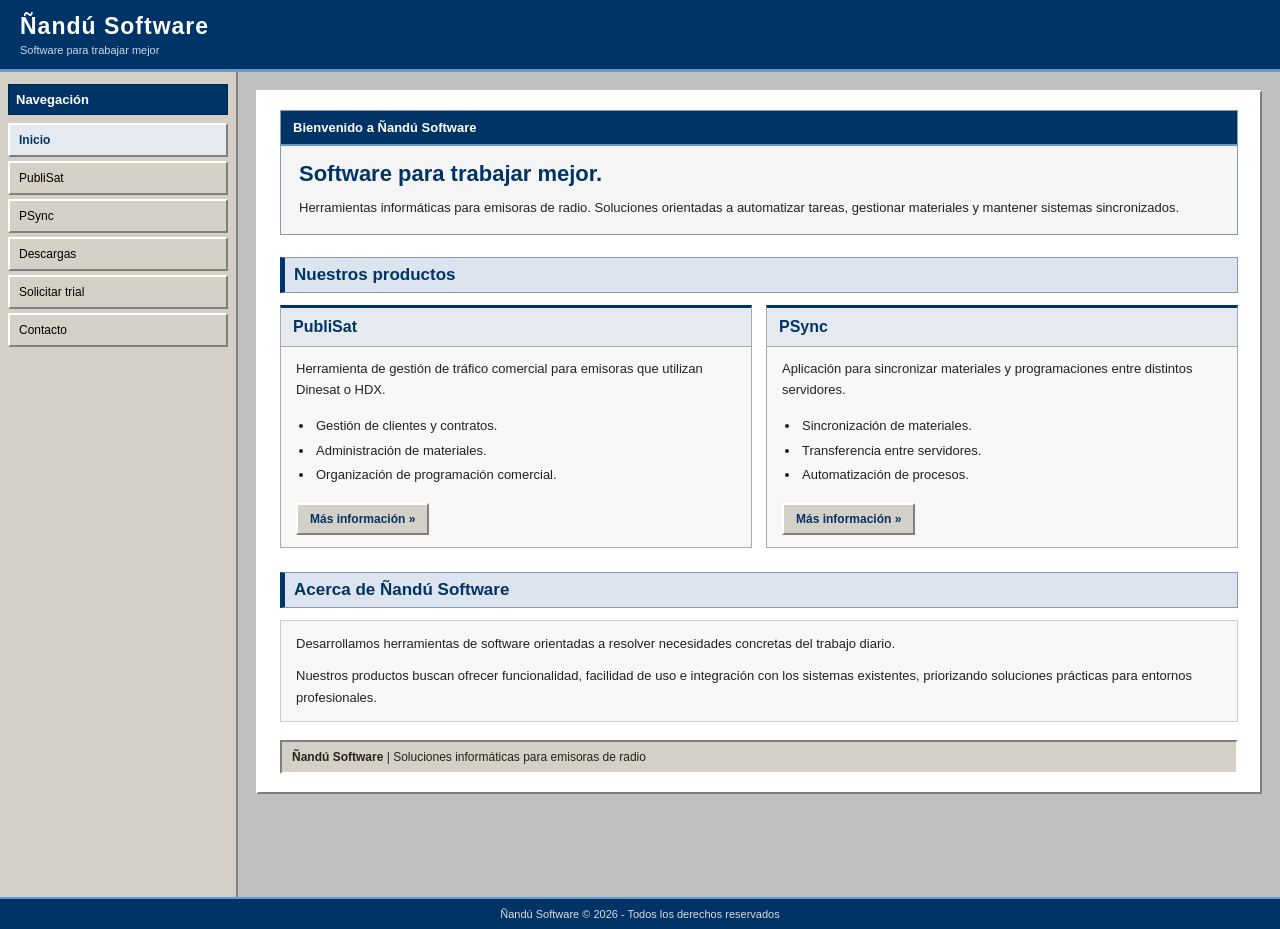
<file: index.html>
<!DOCTYPE html>
<html lang="es">
    <head>
        <meta charset="UTF-8">
        <title>Ñandú Software</title>
        <link rel="icon" type="image/png" href="images/x-icon.png">
        <script async src="https://pagead2.googlesyndication.com/pagead/js/adsbygoogle.js?client=ca-pub-2711270489585716" crossorigin="anonymous"></script>
        <link rel="stylesheet" href="style.css">
    </head>
    <body>
        <div class="header">
            Ñandú Software
            <small>Software para trabajar mejor</small>
        </div>

        <div class="layout">

            <div class="sidebar">
                <div class="nav">
                    <div class="nav-title">Navegación</div>
                    <a href="index.html" class="current">Inicio</a>
                    <a href="publisat.html">PubliSat</a>
                    <a href="psync.html">PSync</a>
                    <a href="descargas.html">Descargas</a>
                    <a href="trials.html">Solicitar trial</a>
                    <a href="contacto.html">Contacto</a>
                </div>
            </div>

            <div class="content">
                <div class="content-inner">

                    <div class="home-welcome">
                        <div class="home-welcome-title">
                            Bienvenido a Ñandú Software
                        </div>
                        <div class="home-welcome-body">
                            <h1>Software para trabajar mejor.</h1>
                            <p>
                                Herramientas informáticas para emisoras de radio.
                                Soluciones orientadas a automatizar tareas,
                                gestionar materiales y mantener sistemas sincronizados.
                            </p>
                        </div>
                    </div>

                    <h2>Nuestros productos</h2>

                    <div class="home-products">

                        <div class="home-product">
                            <div class="home-product-title">
                                <a href="publisat.html">PubliSat</a>
                            </div>
                            <div class="home-product-body">
                                <p>
                                    Herramienta de gestión de tráfico comercial
                                    para emisoras que utilizan Dinesat o HDX.
                                </p>
                                <ul>
                                    <li>Gestión de clientes y contratos.</li>
                                    <li>Administración de materiales.</li>
                                    <li>Organización de programación comercial.</li>
                                </ul>
                                <a class="home-product-link" href="publisat.html">
                                    Más información &raquo;
                                </a>
                            </div>
                        </div>

                        <div class="home-product">
                            <div class="home-product-title">
                                <a href="psync.html">PSync</a>
                            </div>
                            <div class="home-product-body">
                                <p>
                                    Aplicación para sincronizar materiales y
                                    programaciones entre distintos servidores.
                                </p>
                                <ul>
                                    <li>Sincronización de materiales.</li>
                                    <li>Transferencia entre servidores.</li>
                                    <li>Automatización de procesos.</li>
                                </ul>
                                <a class="home-product-link" href="psync.html">
                                    Más información &raquo;
                                </a>
                            </div>
                        </div>

                    </div>

                    <h2>Acerca de Ñandú Software</h2>

                    <div class="home-about">
                        <p>
                            Desarrollamos herramientas de software orientadas
                            a resolver necesidades concretas del trabajo diario.
                        </p>
                        <p>
                            Nuestros productos buscan ofrecer funcionalidad,
                            facilidad de uso e integración con los sistemas
                            existentes, priorizando soluciones prácticas
                            para entornos profesionales.
                        </p>
                    </div>

                    <div class="info-bar">
                        <strong>Ñandú Software</strong> | Soluciones informáticas para emisoras de radio
                    </div>

                </div>
            </div>

        </div>

        <div class="footer">
            Ñandú Software &copy; 2026 - Todos los derechos reservados
        </div>
    </body>
</html>
</file>
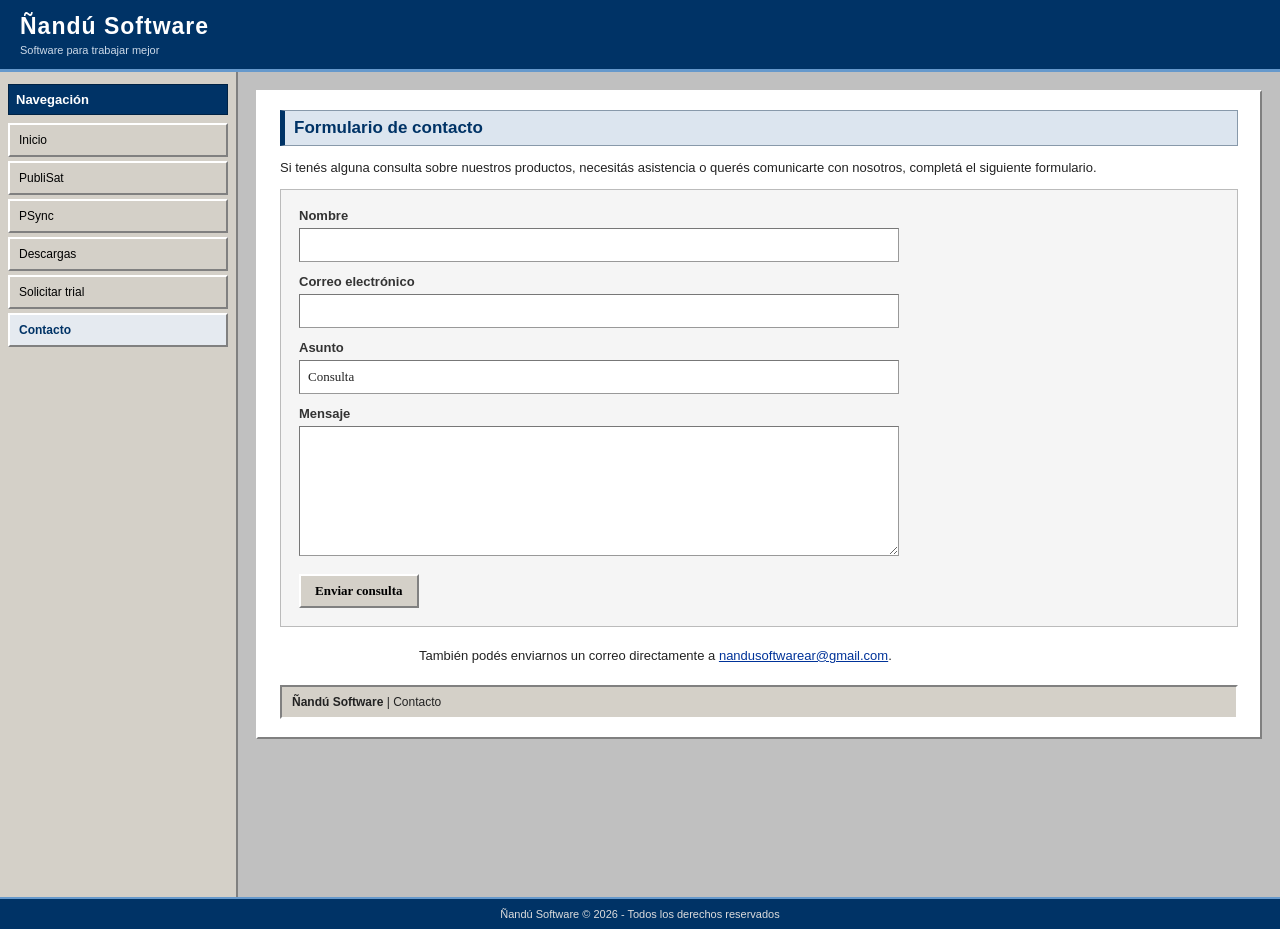
<file: contacto.html>
<!DOCTYPE html>
<html lang="es">
    <head>
        <meta charset="UTF-8">
        <title>Ñandú Software - Contacto</title>
        <link rel="icon" type="image/png" href="images/x-icon.png">
        <script async src="https://pagead2.googlesyndication.com/pagead/js/adsbygoogle.js?client=ca-pub-2711270489585716" crossorigin="anonymous"></script>
        <link rel="stylesheet" href="style.css">
    </head>
    <body>
        <div class="header">
            Ñandú Software
            <small>Software para trabajar mejor</small>
        </div>

        <div class="layout">

            <div class="sidebar">
                <div class="nav">
                    <div class="nav-title">Navegación</div>
                    <a href="index.html">Inicio</a>
                    <a href="publisat.html">PubliSat</a>
                    <a href="psync.html">PSync</a>
                    <a href="descargas.html">Descargas</a>
                    <a href="trials.html">Solicitar trial</a>
                    <a href="contacto.html" class="current">Contacto</a>
                </div>
            </div>

            <div class="content">
                <div class="content-inner">

                    <h2>Formulario de contacto</h2>

                    <p>
                        Si tenés alguna consulta sobre nuestros productos,
                        necesitás asistencia o querés comunicarte con nosotros,
                        completá el siguiente formulario.
                    </p>

                    <div class="form-panel">
                        <form id="contactForm" class="form-layout" action="https://splitforms.com/api/submit" method="POST">

                            <input type="hidden" name="access_key" value="4df68c48e7ea4b72b63e1c92464d5813">

                            <label for="sf-name">Nombre</label>
                            <input type="text" id="sf-name" name="name" maxlength="100" autocomplete="name" required>

                            <label for="sf-email">Correo electrónico</label>
                            <input type="email" id="sf-email" name="email" maxlength="254" autocomplete="email" required>

                            <label for="sf-subject">Asunto</label>
                            <input type="text" id="sf-subject" name="subject" value="Consulta" maxlength="150" required>

                            <label for="sf-message">Mensaje</label>
                            <textarea id="sf-message" name="message" rows="7" maxlength="5000" required></textarea>

                            <input type="checkbox" name="botcheck" style="display:none" tabindex="-1" autocomplete="off">

                            <div class="form-submit">
                                <button type="submit">Enviar consulta</button>
                            </div>

                            <div id="formStatus" role="status" aria-live="polite" class="form-status" style="display:none;"></div>

                        </form>
                    </div>

                    <p class="contact-alternative">
                        También podés enviarnos un correo directamente a
                        <a href="mailto:nandusoftwarear@gmail.com">nandusoftwarear@gmail.com</a>.
                    </p>

                    <div class="info-bar">
                        <strong>Ñandú Software</strong> | Contacto
                    </div>

                </div>
            </div>

        </div>

        <div class="footer">
            Ñandú Software &copy; 2026 - Todos los derechos reservados
        </div>

        <script src="https://splitforms.com/embed.js" async></script>
    </body>
</html>
</file>
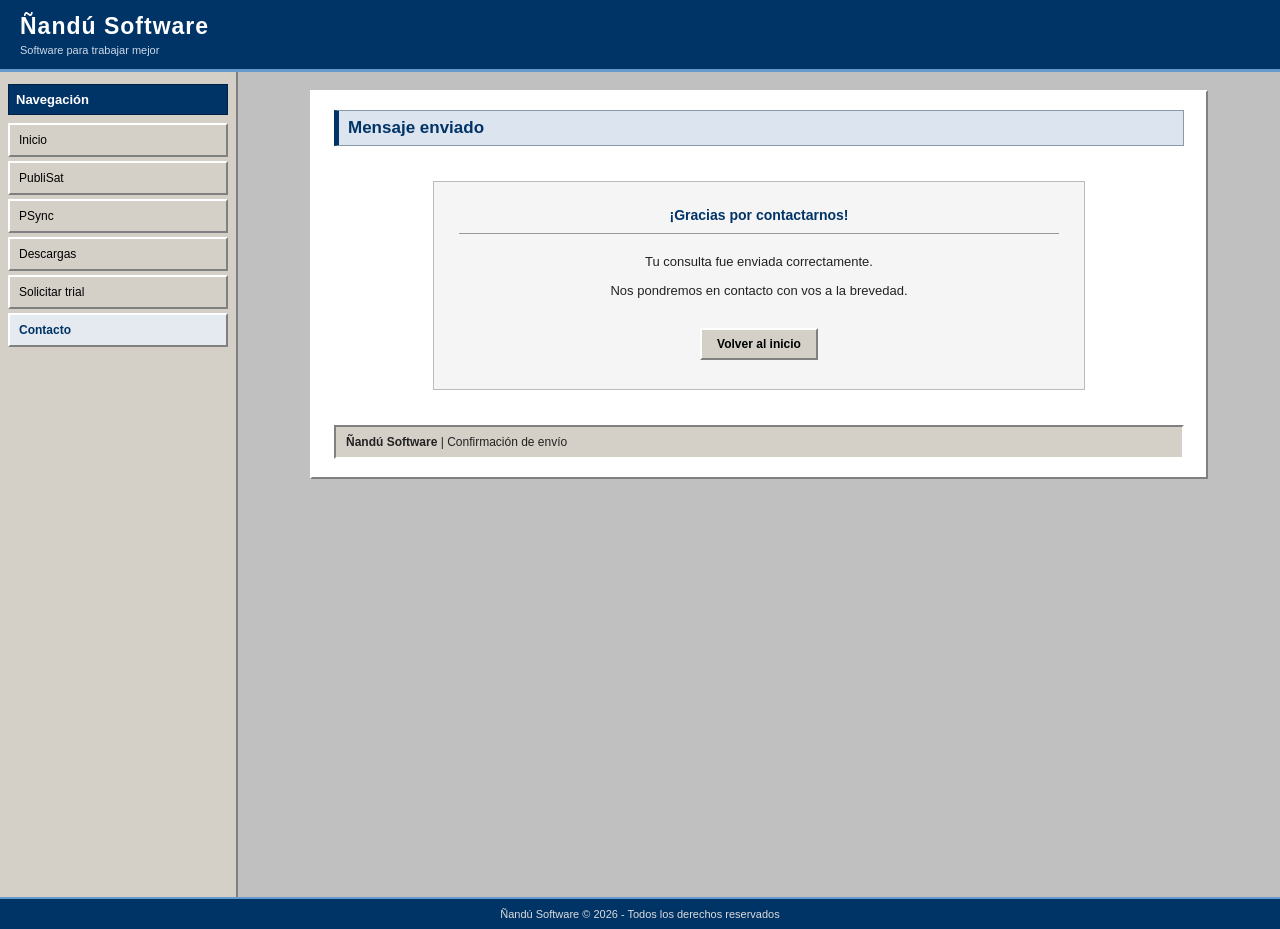
<file: correo-enviado.html>
<!DOCTYPE html>
<html lang="es">
	<head>
		<meta charset="UTF-8">
		<title>Ñandú Software - Confirmación de envío</title>
		<link rel="icon" type="image/png" href="images/x-icon.png">
		<script async src="https://pagead2.googlesyndication.com/pagead/js/adsbygoogle.js?client=ca-pub-2711270489585716" crossorigin="anonymous"></script>
		<link rel="stylesheet" href="style.css">
	</head>
	<body>
		<div class="header">
            Ñandú Software
            <small>Software para trabajar mejor</small>
        </div>

		<div class="layout">
		
			<div class="sidebar">
				<div class="nav">
					<div class="nav-title">Navegación</div>
					<a href="index.html">Inicio</a>
					<a href="publisat.html">PubliSat</a>
					<a href="psync.html">PSync</a>
					<a href="descargas.html">Descargas</a>
					<a href="trials.html">Solicitar trial</a>
					<a href="contacto.html" class="current">Contacto</a>
				</div>
			</div>

			<div class="content">
				<div class="content-inner confirmation-page">

					<h2>Mensaje enviado</h2>

					<div class="confirmation-panel">
						<h3>¡Gracias por contactarnos!</h3>
						<p>Tu consulta fue enviada correctamente.</p>
						<p>Nos pondremos en contacto con vos a la brevedad.</p>
						<a href="index.html" class="button">Volver al inicio</a>
					</div>

					<div class="info-bar">
						<strong>Ñandú Software</strong> | Confirmación de envío
					</div>

				</div>
			</div>
		</div>

		<div class="footer">
			Ñandú Software &copy; 2026 - Todos los derechos reservados
		</div>
	</body>
</html>
</file>
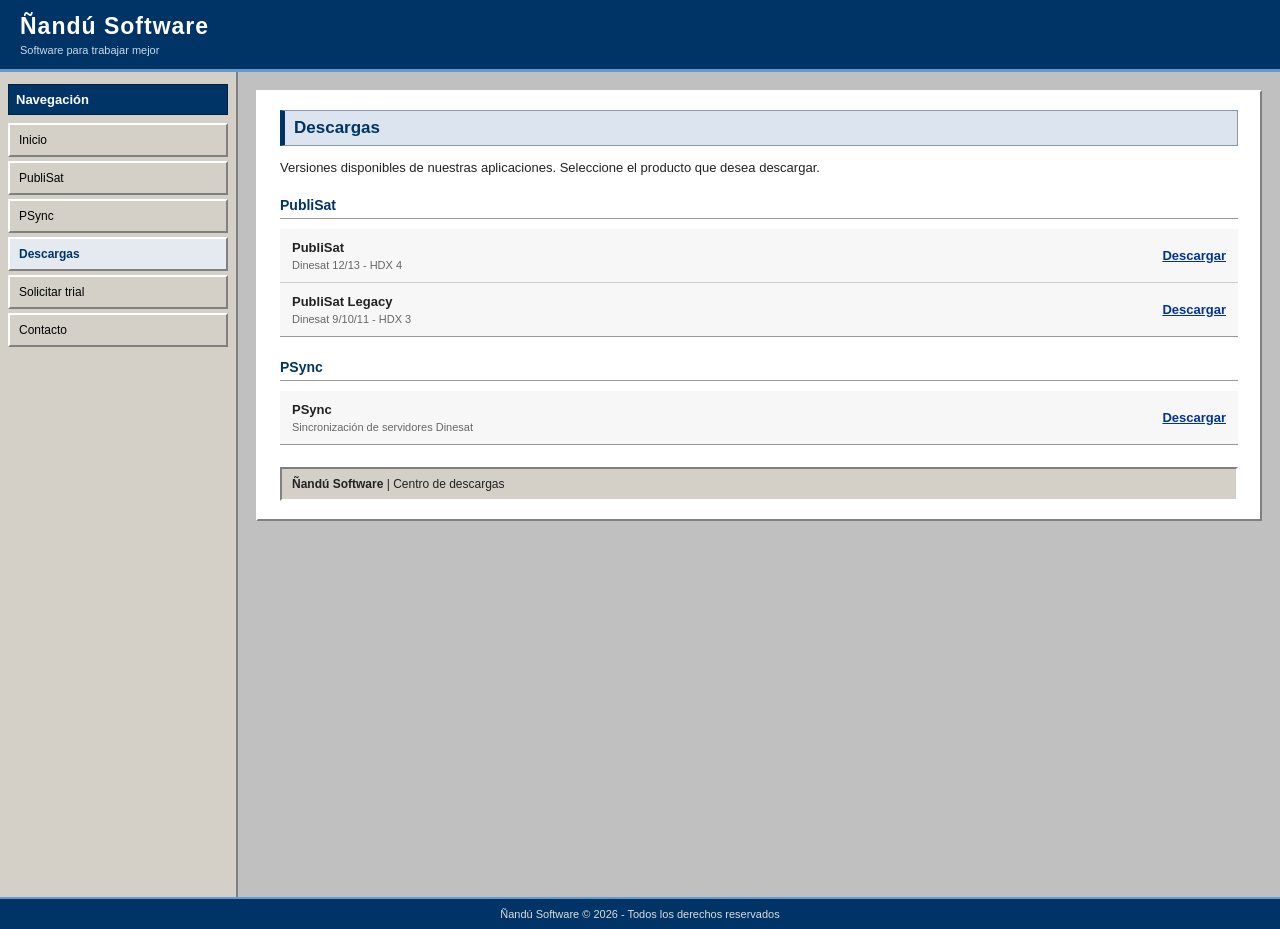
<file: descargas.html>
<!DOCTYPE html>
<html lang="es">
    <head>
        <meta charset="UTF-8">
        <title>Ñandú Software - Descargas</title>
        <link rel="icon" type="image/png" href="images/x-icon.png">
        <script async src="https://pagead2.googlesyndication.com/pagead/js/adsbygoogle.js?client=ca-pub-2711270489585716" crossorigin="anonymous"></script>
        <link rel="stylesheet" href="style.css">
    </head>
    <body>
        <div class="header">
            Ñandú Software
            <small>Software para trabajar mejor</small>
        </div>

        <div class="layout">
		
            <div class="sidebar">
                <div class="nav">
                    <div class="nav-title">Navegación</div>
                    <a href="index.html">Inicio</a>
                    <a href="publisat.html">PubliSat</a>
                    <a href="psync.html">PSync</a>
                    <a href="descargas.html" class="current">Descargas</a>
                    <a href="trials.html">Solicitar trial</a>
                    <a href="contacto.html">Contacto</a>
                </div>
            </div>

            <div class="content">
                <div class="content-inner">

                    <h2>Descargas</h2>

                    <p>
                        Versiones disponibles de nuestras aplicaciones.
                        Seleccione el producto que desea descargar.
                    </p>

                    <h3>PubliSat</h3>

                    <table class="download-table">
                        <tr>
                            <td>
                                <b>PubliSat</b>
                                <small>Dinesat 12/13 - HDX 4</small>
                            </td>
                            <td align="right">
                                <a href="https://drive.usercontent.google.com/u/0/uc?id=1W29FuHIfJi7k2pwB4o_5ht5ZCXnaJTvM&export=download" download>Descargar</a>
                            </td>
                        </tr>
                        <tr>
                            <td>
                                <b>PubliSat Legacy</b>
                                <small>Dinesat 9/10/11 - HDX 3</small>
                            </td>
                            <td align="right">
                                <a href="https://drive.usercontent.google.com/download?id=1pbN-LaMnqXBb4Qsfa4HdhbEUsEs2zwc0&export=download" download>Descargar</a>
                            </td>
                        </tr>
                    </table>

                    <h3>PSync</h3>

                    <table class="download-table">
                        <tr>
                            <td>
                                <b>PSync</b>
                                <small>Sincronización de servidores Dinesat</small>
                            </td>
                            <td align="right">
                                <a href="https://drive.usercontent.google.com/download?id=1AYb9CAQo9yslEhi7GAt9omqaVdEHlN7G&export=download" download>Descargar</a>
                            </td>
                        </tr>
                    </table>

                    <div class="info-bar">
                        <strong>Ñandú Software</strong> | Centro de descargas
                    </div>

                </div>
            </div>
        </div>

        <div class="footer">
            Ñandú Software &copy; 2026 - Todos los derechos reservados
        </div>
    </body>
</html>
</file>
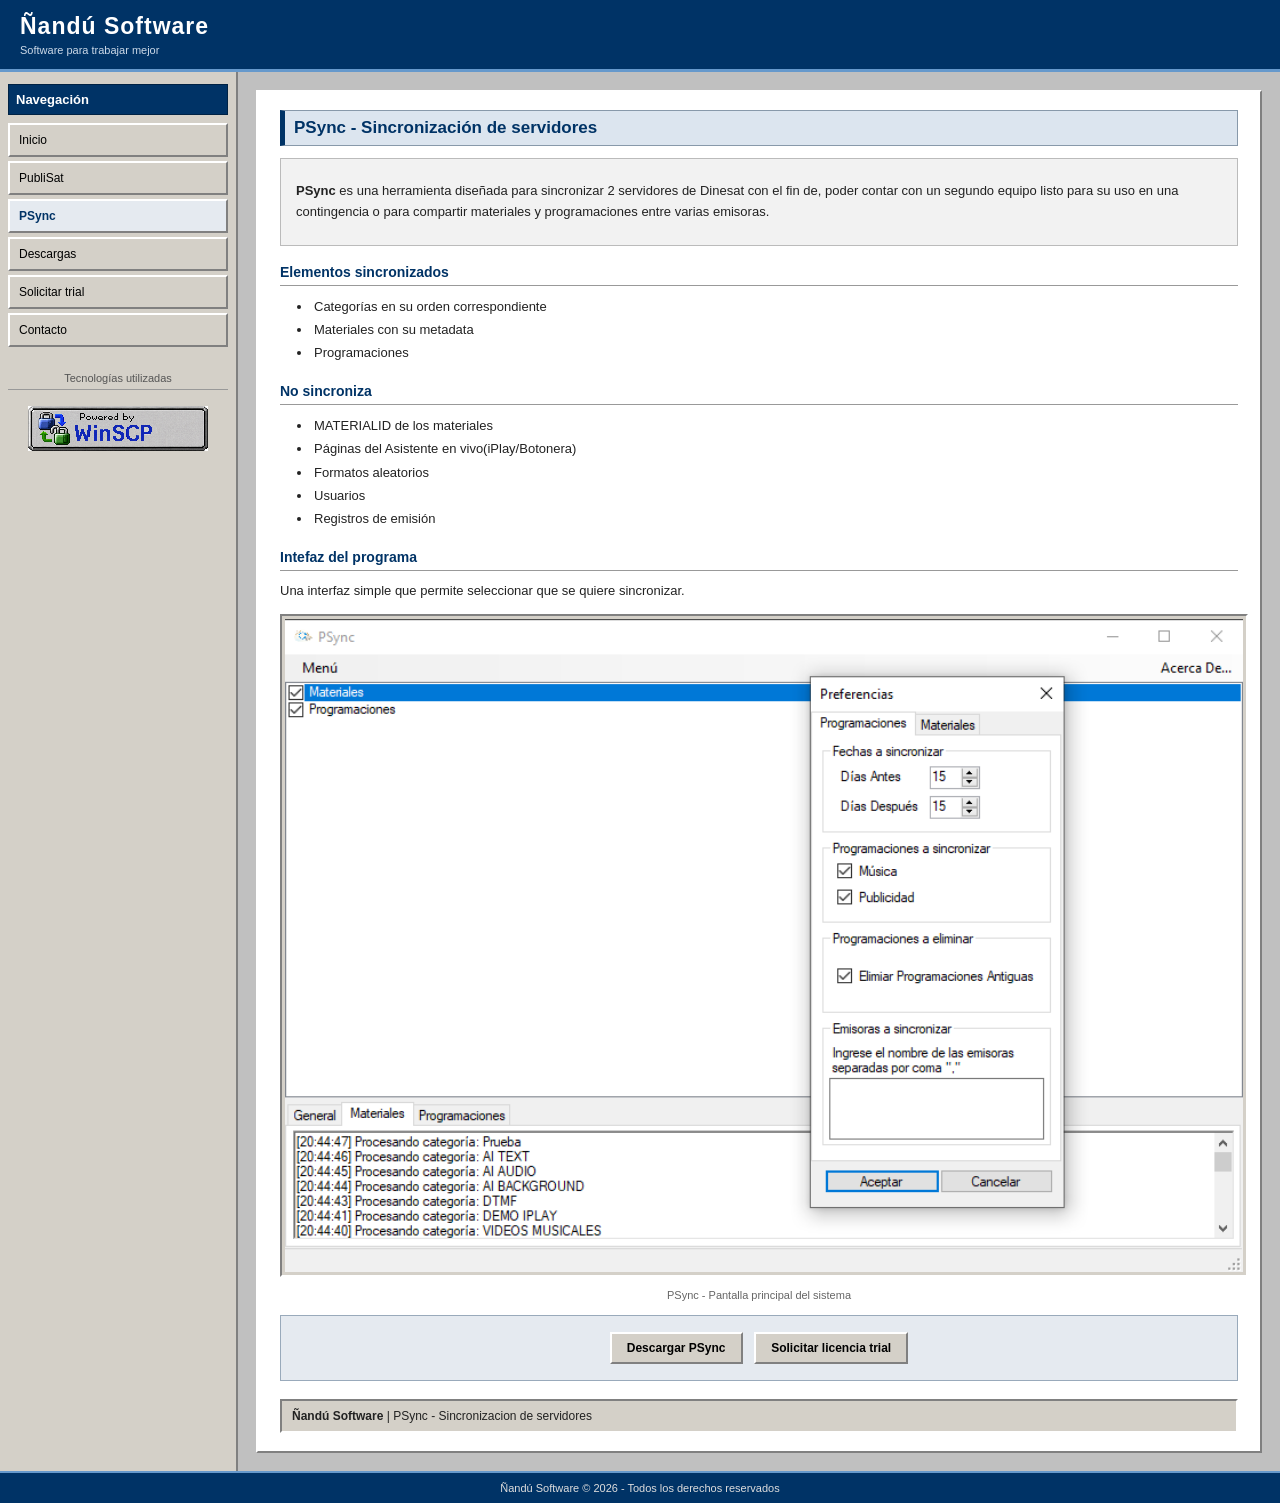
<file: psync.html>
<!DOCTYPE html>
<html lang="es">
    <head>
        <meta charset="UTF-8">
        <title>Ñandú Software - PSync</title>
        <link rel="icon" type="image/png" href="images/x-icon.png">
        <script async src="https://pagead2.googlesyndication.com/pagead/js/adsbygoogle.js?client=ca-pub-2711270489585716" crossorigin="anonymous"></script>
        <link rel="stylesheet" href="style.css">
    </head>
    <body>
	    <div class="header">
            Ñandú Software
            <small>Software para trabajar mejor</small>
        </div>
		
        <div class="layout">
		
			<div class="sidebar">
                <div class="nav">
					<div class="nav-title">Navegación</div>
                    <a href="index.html">Inicio</a>
                    <a href="publisat.html">PubliSat</a>
                    <a href="psync.html" class="current">PSync</a>
                    <a href="descargas.html">Descargas</a>
                    <a href="trials.html">Solicitar trial</a>
                    <a href="contacto.html">Contacto</a>
				</div>
					
                <div class="badges">
					<div class="badge-title">Tecnologías utilizadas</div>
                    <a class="badge-link" href="https://winscp.net/" target="_blank" rel="noopener noreferrer">
                        <img src="images/WebBadgesWinSCP.png" alt="Powered by WinSCP">
                    </a>
                </div>
					                
            </div>
			
            <div class="content">
                <div class="content-inner">
				
					<h2>PSync - Sincronización de servidores</h2>
				
					<div class="intro">
						<p>
							<b>PSync</b> es una herramienta diseñada para sincronizar 2
							servidores de Dinesat con el fin de, poder contar con un
							segundo equipo listo para su uso en una contingencia o
							para compartir materiales y programaciones entre varias
							emisoras.
						</p>
					</div>
                    <h3>Elementos sincronizados</h3>
                    <ul>
                        <li>Categorías en su orden correspondiente</li>
                        <li>Materiales con su metadata</li>
                        <li>Programaciones</li>
                    </ul>
                    <h3>No sincroniza</h3>
                    <ul>
                        <li>MATERIALID de los materiales</li>
                        <li>Páginas del Asistente en vivo(iPlay/Botonera)</li>
                        <li>Formatos aleatorios</li>
                        <li>Usuarios</li>
                        <li>Registros de emisión</li>
                    </ul>
                    <h3>Intefaz del programa</h3>
					<p>
                            Una interfaz simple que permite seleccionar que se quiere sincronizar.
                    </p>
                    <img src="images/PSyncUI.png" class="img-main" />
					<div class="image-caption">PSync - Pantalla principal del sistema</div>
					
                    <div class="action-box">
                        <a href="descargas.html" class="button">Descargar PSync</a>
                        <a href="trials.html" class="button">Solicitar licencia trial</a>
                    </div>

                    <div class="info-bar">
                        <strong>Ñandú Software</strong> | PSync - Sincronizacion de servidores
                    </div>
                </div>
            </div>
            
        </div>
		
		<div class="footer">
            Ñandú Software &copy; 2026 - Todos los derechos reservados
        </div>
		
    </body>
</html>
</file>
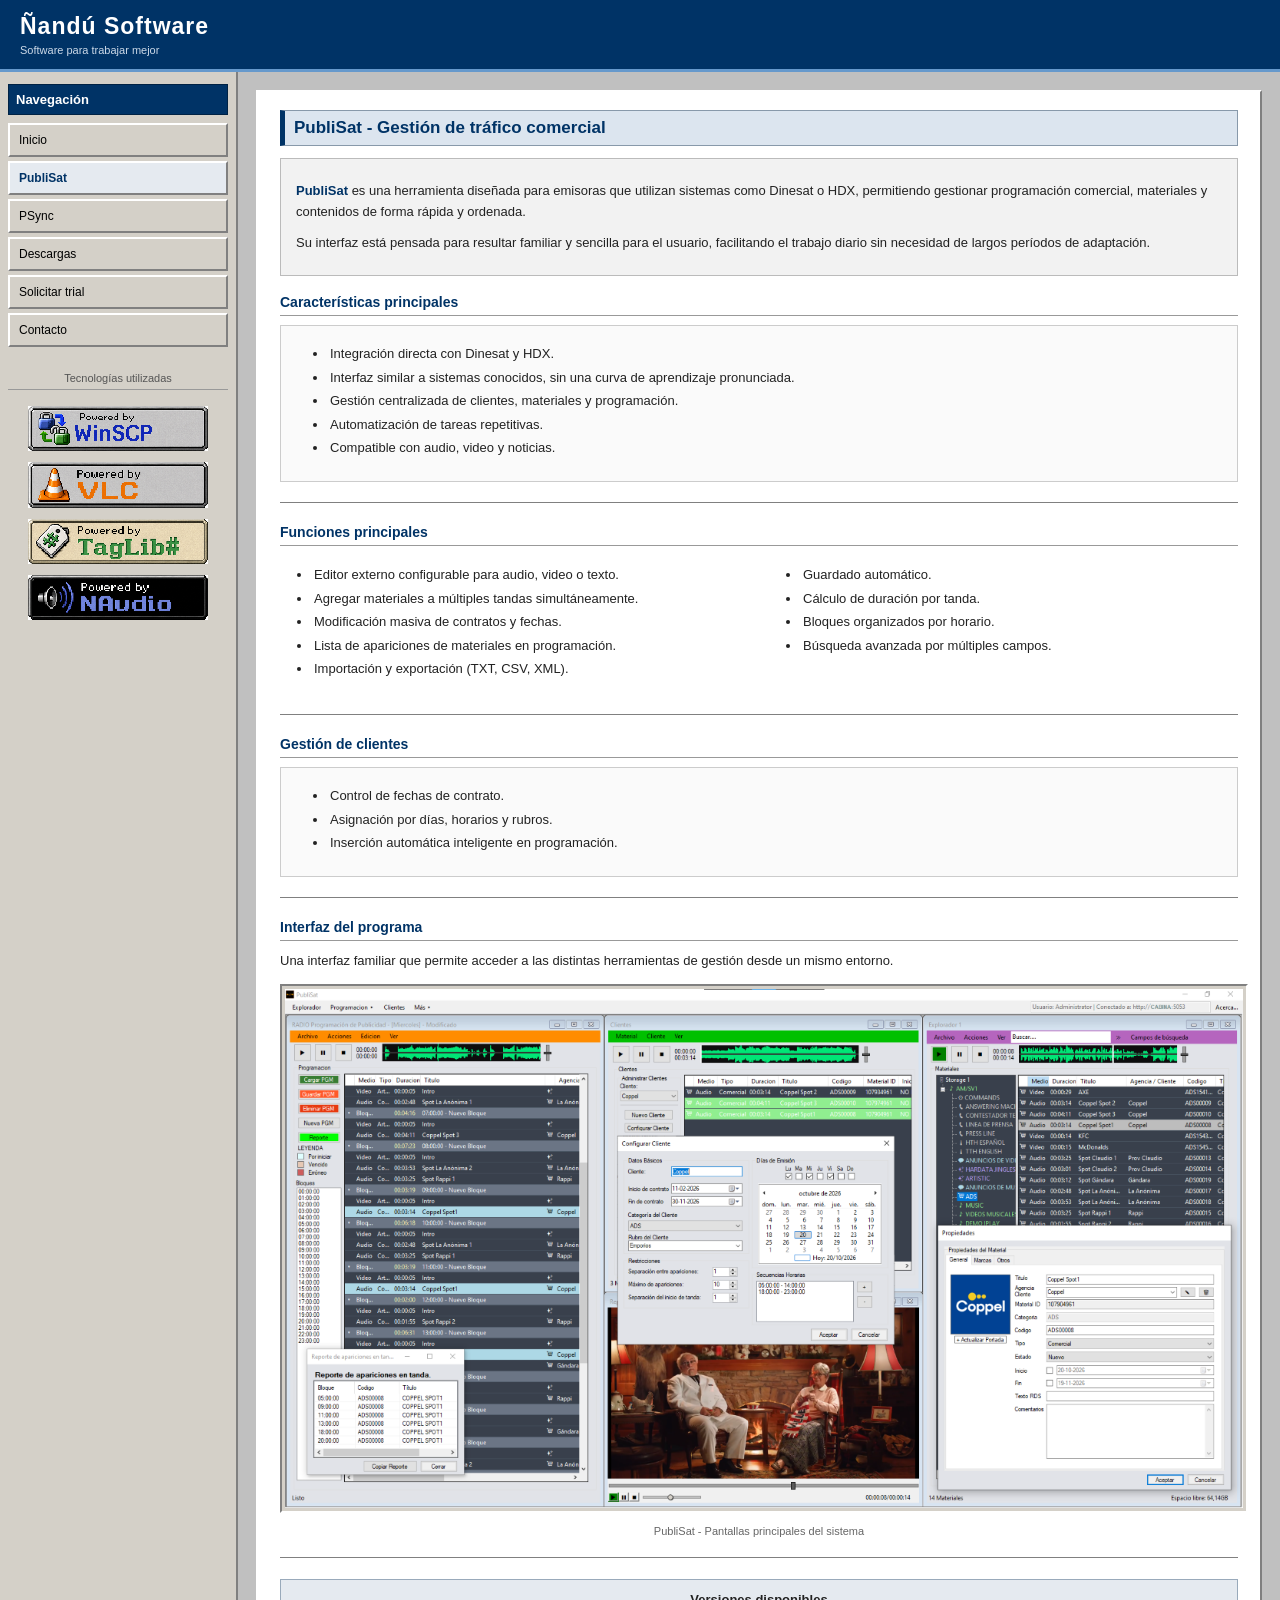
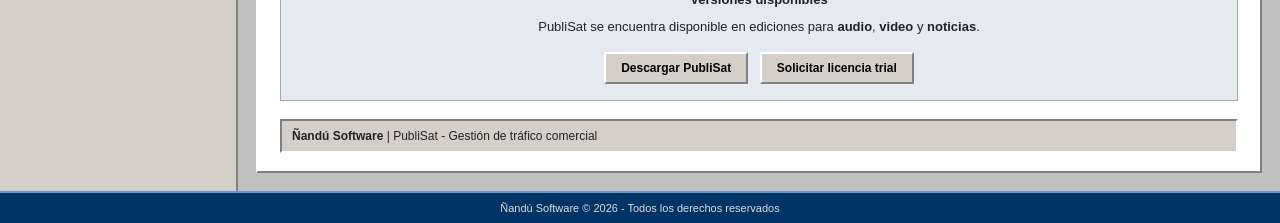
<file: publisat.html>
<!DOCTYPE html>
<html lang="es">
    <head>
        <meta charset="UTF-8">
        <title>Ñandú Software - PubliSat</title>
        <link rel="icon" type="image/png" href="images/x-icon.png">
        <script async src="https://pagead2.googlesyndication.com/pagead/js/adsbygoogle.js?client=ca-pub-2711270489585716" crossorigin="anonymous"></script>
        <link rel="stylesheet" href="style.css">
    </head>
    <body>
	    <div class="header">
            Ñandú Software
            <small>Software para trabajar mejor</small>
        </div>

        <div class="layout">
		
            <div class="sidebar">
                <div class="nav">
                    <div class="nav-title">Navegación</div>
                    <a href="index.html">Inicio</a>
                    <a href="publisat.html" class="current">PubliSat</a>
                    <a href="psync.html">PSync</a>
                    <a href="descargas.html">Descargas</a>
                    <a href="trials.html">Solicitar trial</a>
                    <a href="contacto.html">Contacto</a>
                </div>

                <div class="badges">
                    <div class="badge-title">Tecnologías utilizadas</div>
                    <a class="badge-link" href="https://winscp.net/" target="_blank" rel="noopener noreferrer">
                        <img src="images/WebBadgesWinSCP.png" alt="Powered by WinSCP">
                    </a>
                    <a class="badge-link" href="https://www.videolan.org/vlc/" target="_blank" rel="noopener noreferrer">
                        <img src="images/WebBadgeVLC.png" alt="Powered by VLC">
                    </a>
                    <a class="badge-link" href="https://github.com/mono/taglib-sharp" target="_blank" rel="noopener noreferrer">
                        <img src="images/WebBadgesTagLib.png" alt="Powered by TagLib#">
                    </a>
                    <a class="badge-link" href="https://github.com/naudio/NAudio" target="_blank" rel="noopener noreferrer">
                        <img src="images/WebBadgesNAudio.png" alt="Powered by NAudio">
                    </a>
                </div>
            </div>

            <div class="content">
                <div class="content-inner">

                    <h2>PubliSat - Gestión de tráfico comercial</h2>

                    <div class="intro">
                        <p>
                            <strong>PubliSat</strong> es una herramienta diseñada para emisoras que utilizan sistemas como Dinesat o HDX, permitiendo gestionar programación comercial, materiales y contenidos de forma rápida y ordenada.
                        </p>
                        <p>
                            Su interfaz está pensada para resultar familiar y sencilla para el usuario, facilitando el trabajo diario sin necesidad de largos períodos de adaptación.
                        </p>
                    </div>

                    <div class="section">
                        <h3>Características principales</h3>
                        <div class="feature-list">
                            <ul>
                                <li>Integración directa con Dinesat y HDX.</li>
                                <li>Interfaz similar a sistemas conocidos, sin una curva de aprendizaje pronunciada.</li>
                                <li>Gestión centralizada de clientes, materiales y programación.</li>
                                <li>Automatización de tareas repetitivas.</li>
                                <li>Compatible con audio, video y noticias.</li>
                            </ul>
                        </div>
                    </div>

                    <hr>

                    <div class="section">
                        <h3>Funciones principales</h3>
                        <div class="feature-columns">
                            <div class="feature-column">
                                <ul>
                                    <li>Editor externo configurable para audio, video o texto.</li>
                                    <li>Agregar materiales a múltiples tandas simultáneamente.</li>
                                    <li>Modificación masiva de contratos y fechas.</li>
                                    <li>Lista de apariciones de materiales en programación.</li>
                                    <li>Importación y exportación (TXT, CSV, XML).</li>
                                </ul>
                            </div>
                            <div class="feature-column">
                                <ul>
                                    <li>Guardado automático.</li>
                                    <li>Cálculo de duración por tanda.</li>
                                    <li>Bloques organizados por horario.</li>
                                    <li>Búsqueda avanzada por múltiples campos.</li>
                                </ul>
                            </div>
                        </div>
                    </div>

                    <hr>

                    <div class="section">
                        <h3>Gestión de clientes</h3>
                        <div class="feature-list">
                            <ul>
                                <li>Control de fechas de contrato.</li>
                                <li>Asignación por días, horarios y rubros.</li>
                                <li>Inserción automática inteligente en programación.</li>
                            </ul>
                        </div>
                    </div>

                    <hr>

                    <div class="section">
                        <h3>Interfaz del programa</h3>
                        <p>
                            Una interfaz familiar que permite acceder a las distintas herramientas de gestión desde un mismo entorno.
                        </p>
                        <img src="images/PublisatAllTabs.png" class="img-main" alt="Captura de las distintas secciones de PubliSat">
                        <div class="image-caption">PubliSat - Pantallas principales del sistema</div>
                    </div>

                    <hr>

                    <div class="action-box">
                        <strong>Versiones disponibles</strong>
                        <p>PubliSat se encuentra disponible en ediciones para <strong>audio</strong>, <strong>video</strong> y <strong>noticias</strong>.</p>
                        <a href="descargas.html" class="button">Descargar PubliSat</a>
                        <a href="trials.html" class="button">Solicitar licencia trial</a>
                    </div>

                    <div class="info-bar">
                        <strong>Ñandú Software</strong> | PubliSat - Gestión de tráfico comercial
                    </div>

                </div>
            </div>
        </div>

        <div class="footer">
            Ñandú Software &copy; 2026 - Todos los derechos reservados
        </div>
    </body>
</html>
</file>
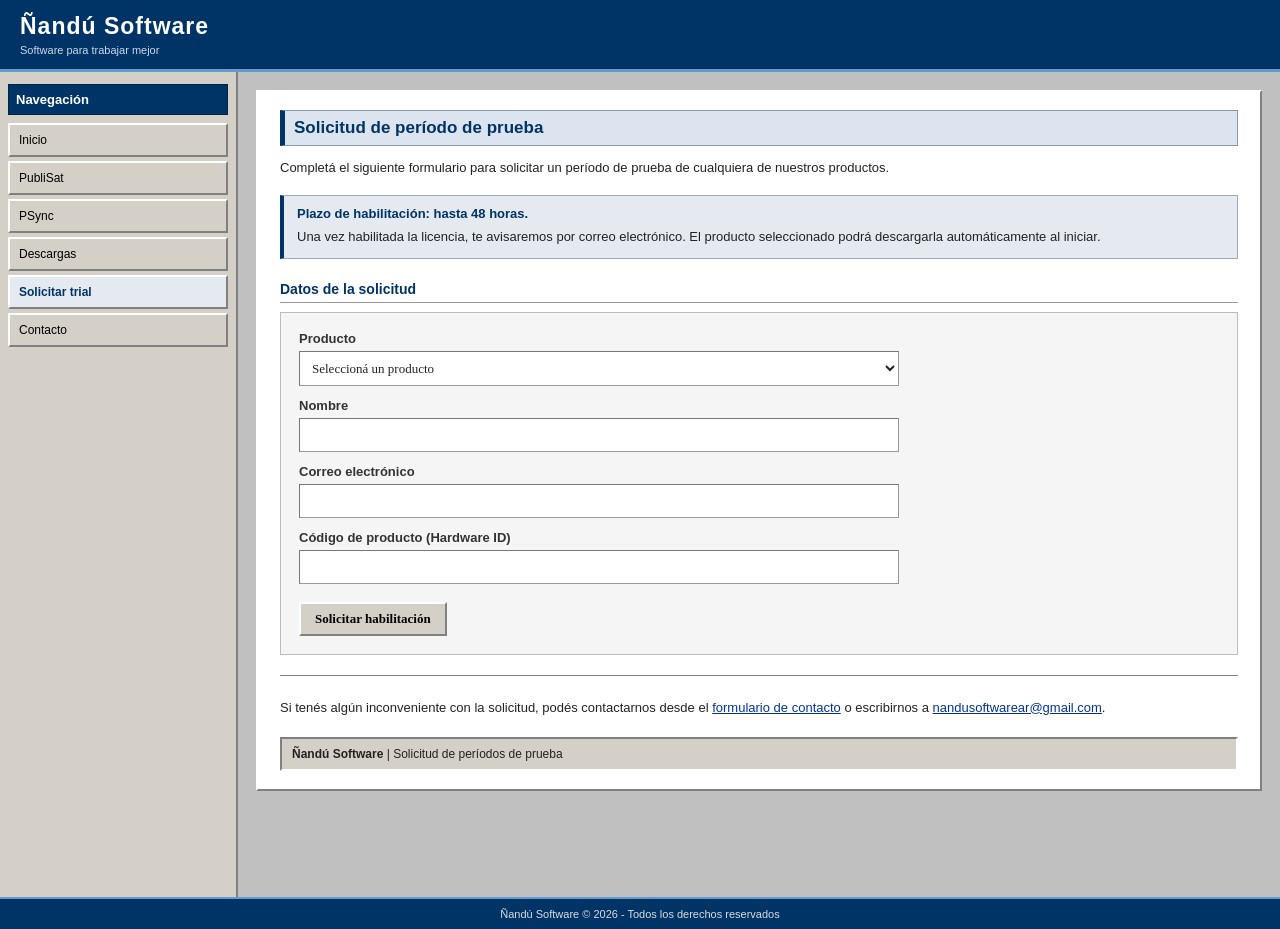
<file: trials.html>
<!DOCTYPE html>
<html lang="es">
    <head>
        <meta charset="UTF-8">
        <title>Ñandú Software - Solicitud de Trial</title>
        <link rel="icon" type="image/png" href="images/x-icon.png">
        <script async src="https://pagead2.googlesyndication.com/pagead/js/adsbygoogle.js?client=ca-pub-2711270489585716" crossorigin="anonymous"></script>
        <link rel="stylesheet" href="style.css">
    </head>
    <body>
        <div class="header">
            Ñandú Software
            <small>Software para trabajar mejor</small>
        </div>

        <div class="layout">

            <div class="sidebar">
                <div class="nav">
                    <div class="nav-title">Navegación</div>
                    <a href="index.html">Inicio</a>
                    <a href="publisat.html">PubliSat</a>
                    <a href="psync.html">PSync</a>
                    <a href="descargas.html">Descargas</a>
                    <a href="trials.html" class="current">Solicitar trial</a>
                    <a href="contacto.html">Contacto</a>
                </div>
            </div>

            <div class="content">
                <div class="content-inner">

                    <h2>Solicitud de período de prueba</h2>

                    <p>
                        Completá el siguiente formulario para solicitar
                        un período de prueba de cualquiera de nuestros productos.
                    </p>

                    <div class="trial-notice">
                        <strong>Plazo de habilitación: hasta 48 horas.</strong>
                        <p>
                            Una vez habilitada la licencia, te avisaremos por
                            correo electrónico. El producto seleccionado podrá
                            descargarla automáticamente al iniciar.
                        </p>
                    </div>

                    <h3>Datos de la solicitud</h3>

                    <div class="form-panel">

                        <form class="form-layout" action="https://splitforms.com/api/submit" method="POST">

                            <input type="hidden" name="access_key" value="052eef8d3fd34200afa44dbb8c06a07d">

                            <label for="producto">Producto</label>
                            <select id="producto" name="producto" required>
                                <option value="" selected disabled>Seleccioná un producto</option>
                                <option value="PubliSat">PubliSat</option>
                                <option value="PSync">PSync</option>
                            </select>

                            <label for="sf-nombre">Nombre</label>
                            <input type="text" id="sf-nombre" name="name" maxlength="100" autocomplete="name" required>

                            <label for="sf-email">Correo electrónico</label>
                            <input type="email" id="sf-email" name="email" maxlength="254" autocomplete="email" required>

                            <label for="sf-hardwareid">Código de producto (Hardware ID)</label>
                            <input type="text" id="sf-hardwareid" name="hardwareid" maxlength="255" spellcheck="false" autocapitalize="on" required>

                            <input type="hidden" id="subject" name="subject" value="Solicitud de trial de producto">

                            <div class="form-submit">
                                <button type="submit">Solicitar habilitación</button>
                            </div>

                            <div id="formStatus" role="status" aria-live="polite" class="form-status" style="display:none;"></div>

                        </form>

                    </div>

                    <hr>

                    <p class="trial-help">
                        Si tenés algún inconveniente con la solicitud, podés
                        contactarnos desde el
                        <a href="contacto.html">formulario de contacto</a>
                        o escribirnos a
                        <a href="mailto:nandusoftwarear@gmail.com">nandusoftwarear@gmail.com</a>.
                    </p>

                    <div class="info-bar">
                        <strong>Ñandú Software</strong> | Solicitud de períodos de prueba
                    </div>

                </div>
            </div>
        </div>

        <div class="footer">
            Ñandú Software &copy; 2026 - Todos los derechos reservados
        </div>

        <script src="https://splitforms.com/embed.js" async></script>

        <script>
            const producto = document.getElementById("producto");
            const subject = document.getElementById("subject");

            function ActualizarSubject() {
                subject.value = producto.value
                    ? "Solicitud de trial de " + producto.value
                    : "Solicitud de trial de producto";
            }

            producto.addEventListener("change", ActualizarSubject);
        </script>
    </body>
</html>
</file>
<file: style.css>
<style>
    * { box-sizing: border-box; }
    body { font-family: Tahoma, Verdana, Arial; font-size: 13px; margin: 0; background: #c0c0c0; color: #222; }
    .header { background: #003366; color: white; padding: 13px 20px; font-size: 23px; font-weight: bold; border-bottom: 3px solid #6699cc; letter-spacing: 1px; }
    .header small { font-size: 11px; font-weight: normal; display: block; margin-top: 4px; color: #cbd9e8; letter-spacing: 0; }
    .layout { display: table; width: 100%; min-height: calc(100vh - 75px); border-collapse: collapse; }
    .sidebar { display: table-cell; width: 220px; background: #d4d0c8; vertical-align: top; border-right: 2px solid #808080; padding: 12px 8px; }
    .content { display: table-cell; padding: 18px; vertical-align: top; }
    .content-inner { max-width: 1050px; margin: auto; background: #fff; border: 2px solid; border-color: #fff #808080 #808080 #fff; padding: 18px 22px; }
    .nav-title { background: #003366; color: white; font-weight: bold; padding: 7px; margin: 0 0 8px; border: 1px solid #002244; }
    .nav a { display: block; padding: 8px 9px; margin: 4px 0; background: #d4d0c8; border: 2px solid; border-color: #fff #808080 #808080 #fff; text-decoration: none; color: #000; font-size: 12px; }
    .nav a:hover { background: #e8e8e8; color: #003366; }
    .nav a:active { border-color: #808080 #fff #fff #808080; }
    .nav a.current { background: #e5eaf0; font-weight: bold; color: #003366; }
    h2 { font-size: 17px; color: #003366; margin: 0 0 12px; padding: 7px 9px; background: #dce5ef; border: 1px solid #8899aa; border-left: 5px solid #003366; }
    h3 { font-size: 14px; color: #003366; margin: 18px 0 9px; padding-bottom: 5px; border-bottom: 1px solid #999; }
    p { line-height: 1.6; margin: 10px 0; }
    ul { margin: 8px 0 14px 20px; padding-left: 12px; line-height: 1.8; }
    li { padding-left: 2px; }
    hr { border: 0; border-top: 1px solid #808080; border-bottom: 1px solid #fff; margin: 20px 0; }
    a { color: #003399; }
    a:hover { color: #cc3300; }
    .intro { background: #f2f2f2; border: 1px solid #bbb; padding: 12px 15px; margin-bottom: 18px; }
    .intro strong { color: #003366; }
    .feature-list { background: #fafafa; border: 1px solid #ccc; padding: 8px 15px; }
    .feature-columns { display: table; width: 100%; table-layout: fixed; }
    .feature-column { display: table-cell; width: 50%; vertical-align: top; padding: 0 10px; }
    .feature-column:first-child { padding-left: 0; }
    .feature-column:last-child { padding-right: 0; }
    .section { margin-bottom: 15px; }
    .img-main { border: 2px solid; border-color: #808080 #fff #fff #808080; margin: 12px auto; width: 100%; max-width: 1000px; height: auto; display: block; padding: 3px; background: #d4d0c8; }
    .image-caption { text-align: center; color: #666; font-size: 11px; margin-top: 5px; }
    .info-bar { background: #d4d0c8; border: 2px solid; border-color: #808080 #fff #fff #808080; padding: 8px 10px; margin-top: 18px; font-size: 12px; }
    .action-box { background: #e5eaf0; border: 1px solid #99aabb; padding: 12px; margin-top: 14px; text-align: center; }
    .button { display: inline-block; background: #d4d0c8; border: 2px solid; border-color: #fff #808080 #808080 #fff; padding: 7px 15px; margin: 4px; color: #000; text-decoration: none; font-weight: bold; font-size: 12px; }
    .button:hover { background: #e8e8e8; color: #003366; }
    .button:active { border-color: #808080 #fff #fff #808080; }
    .badges { margin-top: 25px; text-align: center; }
    .badges img { width: 180px; max-width: 100%; height: auto; margin-top: 8px; image-rendering: pixelated; }
    .badges img:hover { filter: brightness(1.1); }
    .badge-link { background: none !important; border: none !important; padding: 0 !important; margin: 0 !important; display: inline !important; }
    .badge-title { font-size: 11px; color: #555; border-bottom: 1px solid #999; padding-bottom: 5px; margin-bottom: 8px; }
	.box {border:1px solid #ccc; padding:20px; margin-bottom:10px; max-width:600px;	box-sizing:border-box; text-align:center;}
	.box h2 {color:#003366; margin-top:0;}
	.box p {line-height:1.5;}
	.box a {color:#003366;}
	
	/* Formularios */
	.form-panel { background: #f5f5f5; border: 1px solid #bbb; padding: 18px; }
	.form-layout { display: flex; flex-direction: column; align-items: flex-start; }
	.form-layout label { font-weight: bold; color: #333; margin: 12px 0 5px; }
	.form-layout label:first-of-type { margin-top: 0; }
	.form-layout input:not([type="hidden"]):not([type="checkbox"]), .form-layout textarea, .form-layout select { box-sizing: border-box; width: 100%; max-width: 600px; padding: 8px; font-family: Tahoma, Verdana; font-size: 13px; border: 1px solid #999; border-top-color: #777; border-left-color: #777; background: #fff; color: #222; }
	.form-layout input:focus, .form-layout textarea:focus, .form-layout select:focus { outline: 1px solid #003366; }
	.form-layout textarea { resize: vertical; min-height: 130px; }
	.form-submit { margin-top: 18px; }
	.form-layout button { font-family: Tahoma, Verdana; font-size: 13px; font-weight: bold; padding: 7px 14px; color: #000; background: #d4d0c8; border: 2px solid; border-color: #fff #808080 #808080 #fff; cursor: pointer; }
	.form-layout button:hover { background: #e8e8e8; }
	.form-layout button:active { border-color: #808080 #fff #fff #808080; }
	.form-status { margin-top: 12px; max-width: 600px; }
	
	/* Inicio */
	.home-welcome { border: 1px solid #8899aa; background: #f5f5f5; margin-bottom: 22px; }
	.home-welcome-title { background: #003366; color: white; font-weight: bold; padding: 9px 12px; border-bottom: 2px solid #6699cc; }
	.home-welcome-body { padding: 15px 18px; }
	.home-welcome-body h1 { font-size: 22px; color: #003366; margin: 0 0 10px; }
	.home-welcome-body p { font-size: 13px; margin: 0; line-height: 1.7; }
	.home-products { display: flex; gap: 14px; width: 100%; margin: 12px 0 24px; align-items: stretch; }
	.home-product { flex: 1; min-width: 0; display: flex; flex-direction: column; background: #f7f7f7; border: 1px solid #aaa; border-top: 3px solid #003366; }
	.home-product-title { background: #e5eaf0; padding: 10px 12px; border-bottom: 1px solid #aaa; font-size: 16px; font-weight: bold; }
	.home-product-title a { color: #003366; text-decoration: none; }
	.home-product-title a:hover { color: #cc3300; text-decoration: underline; }
	.home-product-body { padding: 12px 15px; display: flex; flex-direction: column; flex: 1; }
	.home-product-body p { margin: 0 0 8px; line-height: 1.6; min-height: 42px; }
	.home-product-body ul { padding-left: 18px; margin: 5px 0 15px; line-height: 1.9; }
	.home-product-link { display: inline-block; align-self: flex-start; margin-top: auto; padding: 7px 12px; background: #d4d0c8; border: 2px solid; border-color: #fff #808080 #808080 #fff; text-decoration: none; color: #003366; font-weight: bold; font-size: 12px; }
	.home-product-link:hover { background: #e8e8e8; }
	.home-product-link:active { border-color: #808080 #fff #fff #808080; }
	.home-about { background: #f7f7f7; border: 1px solid #ccc; padding: 12px 15px; }
	.home-about p { line-height: 1.7; }
	.home-about p:first-child { margin-top: 0; }
	.home-about p:last-child { margin-bottom: 0; }
	
	/* Descargas */
	.download-table { width: 100%; border-collapse: collapse; margin: 10px 0 22px; background: #f7f7f7; }
	.download-table td { padding: 11px 12px; border-bottom: 1px solid #ccc; }
	.download-table tr:last-child td { border-bottom: 1px solid #999; }
	.download-table td:first-child { width: 75%; }
	.download-table small { display: block; color: #666; font-size: 11px; margin-top: 4px; }
	.download-table a { font-weight: bold; }
	.download-table tr:hover { background: #eee; }
	
	/* Contacto */
	.contact-alternative { max-width: 680px; margin: 18px auto 0; line-height: 1.7; }
	
	/* Solicitud de trial */
	.trial-notice { background: #e5eaf0; border: 1px solid #99aabb; border-left: 4px solid #003366; padding: 10px 13px; margin: 16px 0 22px; }
	.trial-notice strong { color: #003366; }
	.trial-notice p { margin: 6px 0 0; line-height: 1.6; }
	.trial-panel { max-width: 650px; }
	.trial-help { margin-top: 20px; line-height: 1.7; }
	
	/* Correo enviado */
	.confirmation-page { max-width: 850px; }
	.confirmation-panel { max-width: 600px; margin: 35px auto; padding: 25px; text-align: center; background: #f5f5f5; border: 1px solid #bbb; }
	.confirmation-panel h3 { margin: 0 0 18px; padding: 0 0 10px; }
	.confirmation-panel p { margin: 8px 0; }
	.confirmation-panel .button { margin-top: 18px; }

    .footer { background: #003366; color: #ddd; padding: 9px 15px; font-size: 11px; text-align: center; border-top: 2px solid #6699cc; }
	
    @media (max-width: 700px) {
        .layout, .content, .sidebar { display: block; width: auto; }
        .sidebar { border-right: 0; border-bottom: 2px solid #808080; }
        .content { padding: 8px; }
        .content-inner { padding: 13px; }
        .feature-columns, .feature-column { display: block; width: 100%; }
        .feature-column { padding: 0 !important; }
        .badges { position: static; margin-top: 20px; }
		.home-products { display: block; }
		.home-product { margin-bottom: 14px; }
    	.home-welcome-body h1 { font-size: 19px; }
		.download-tag { margin: 5px 0 0; }
		.form-panel { padding: 12px; } 
		.contact-page { padding: 13px; }
    }
</style>
</file>
